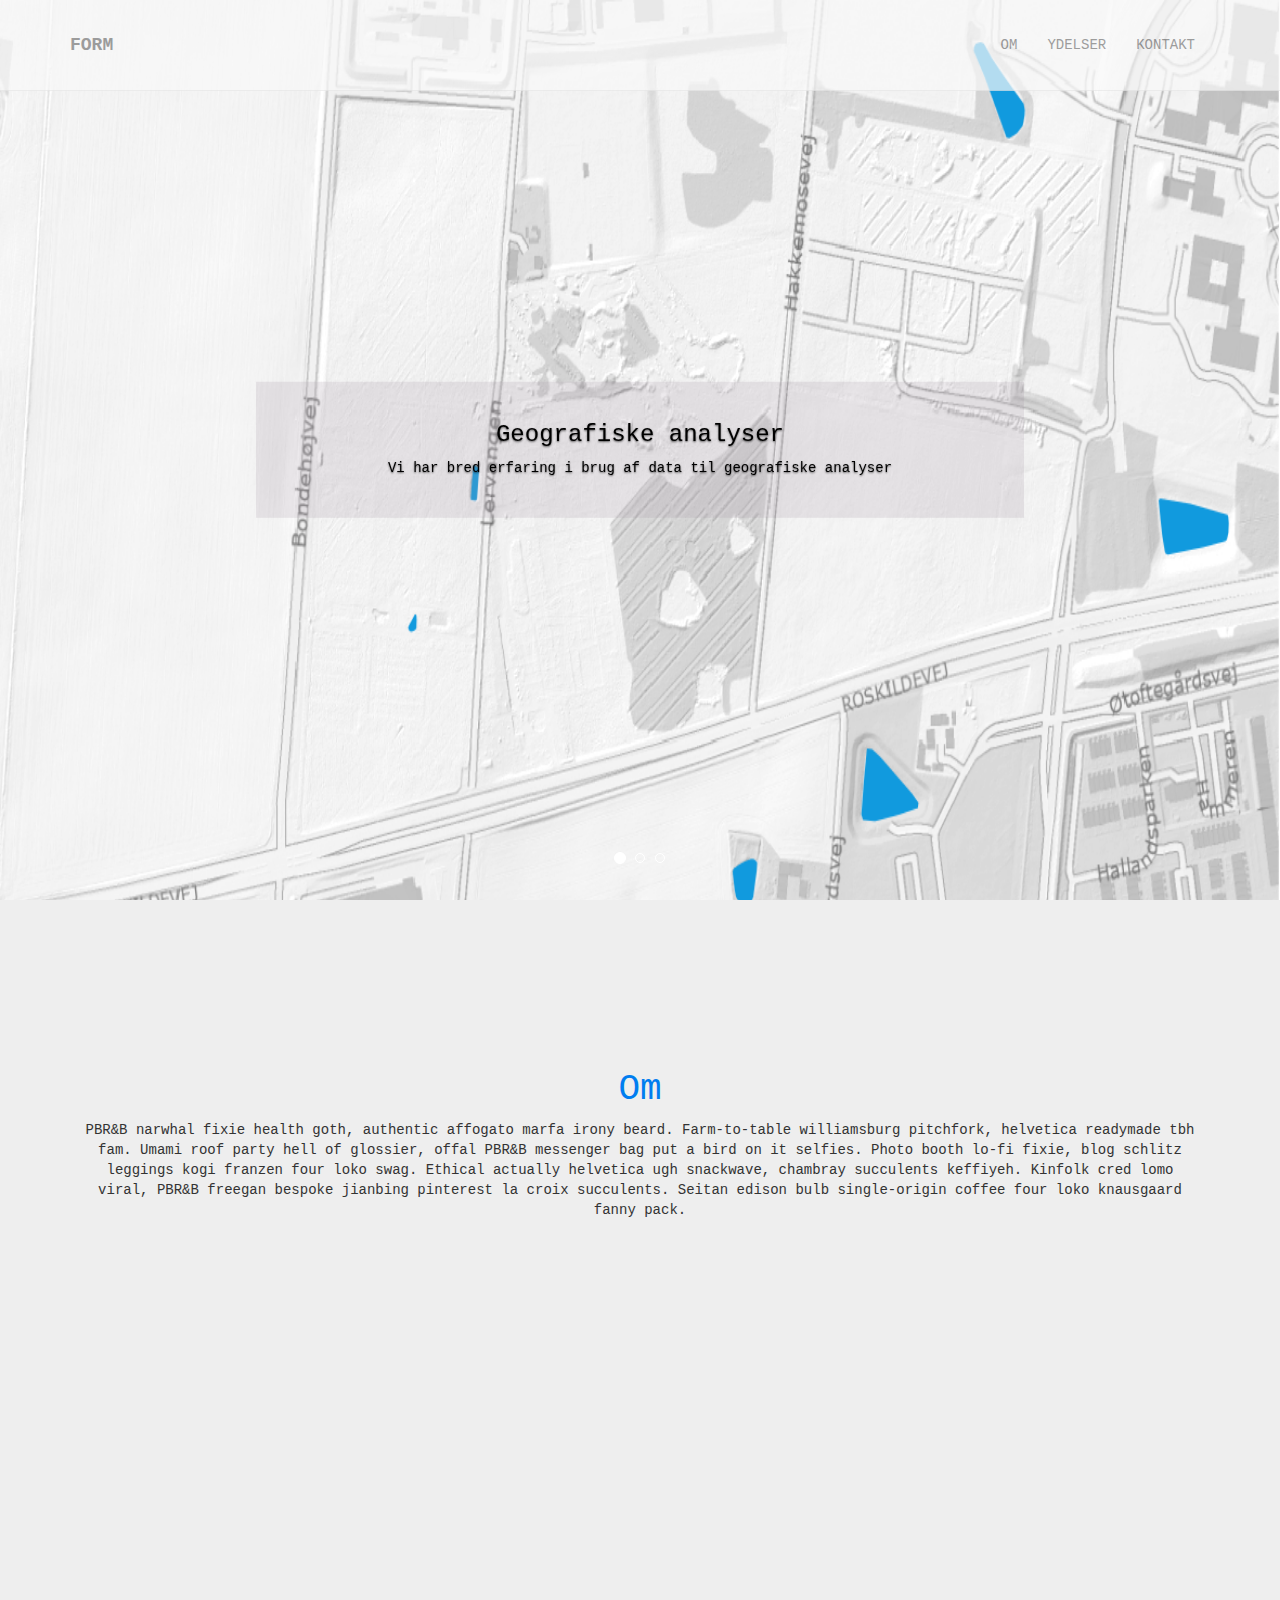
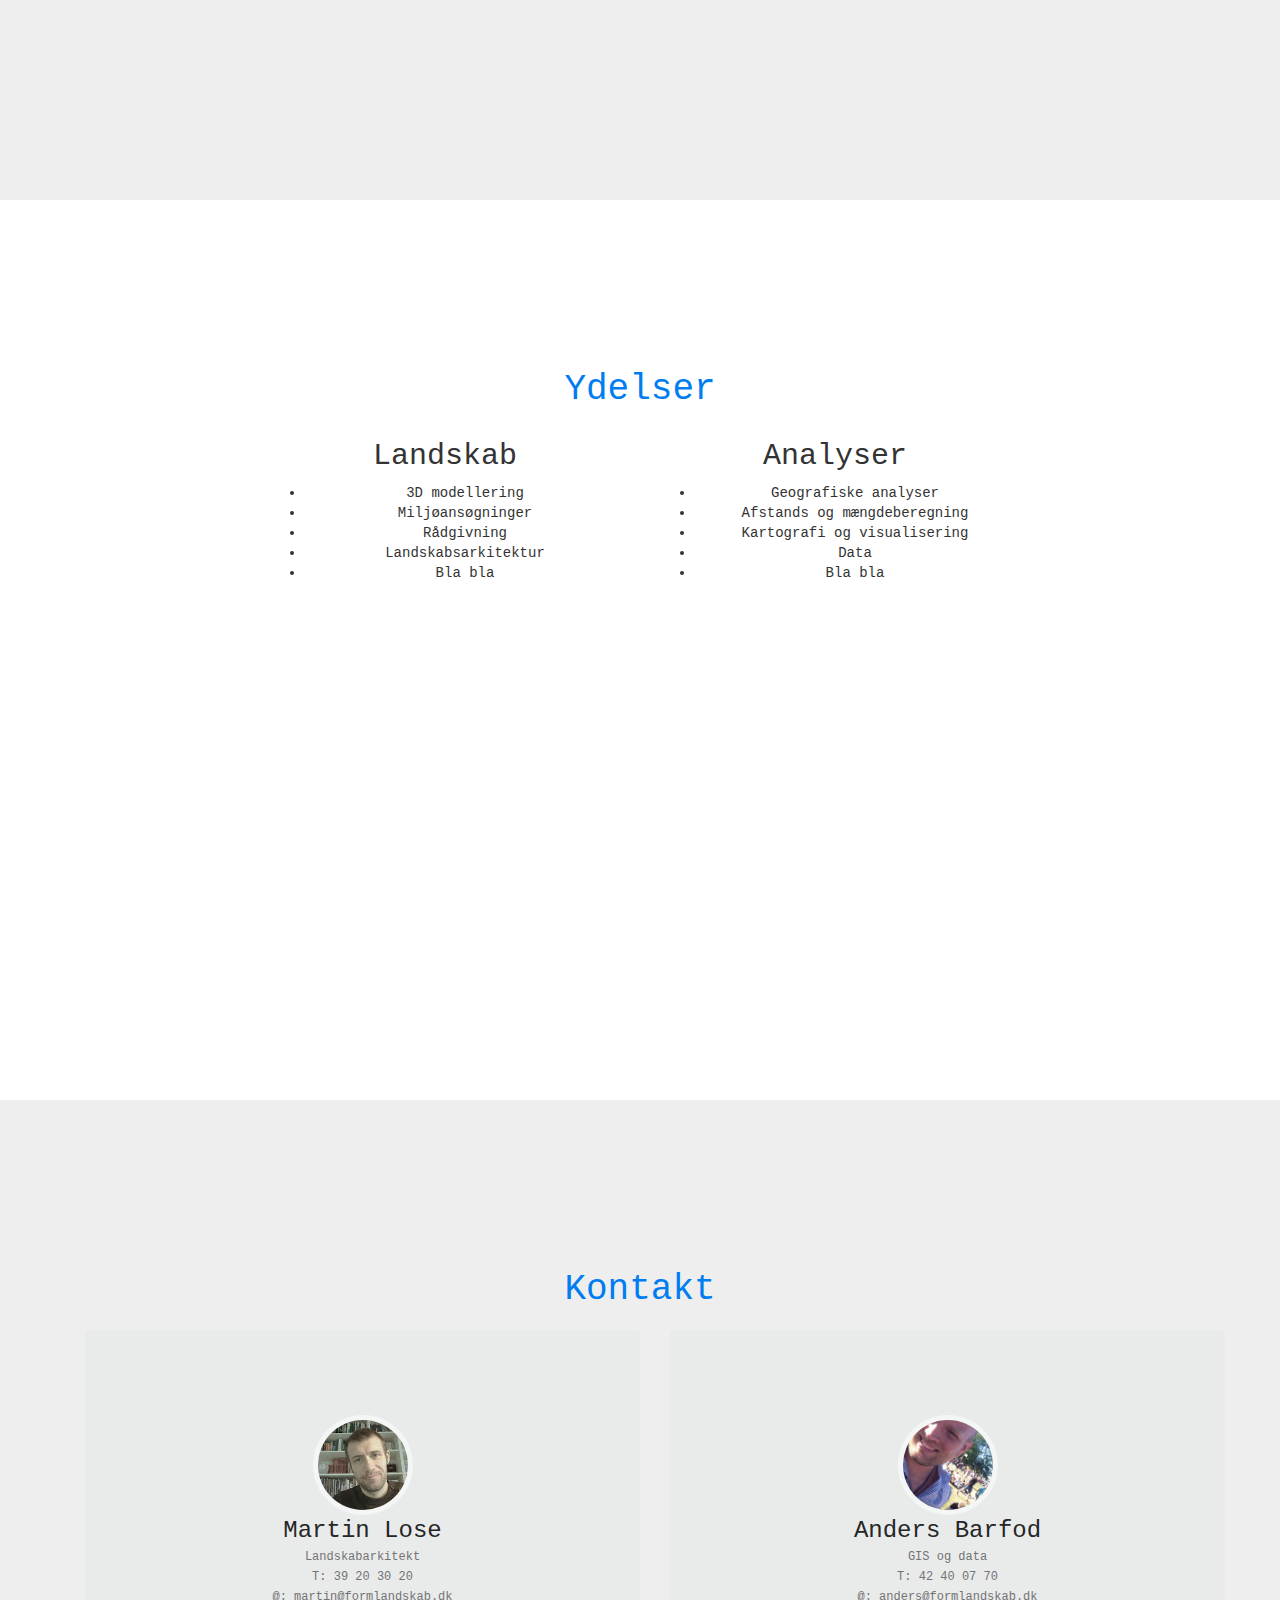
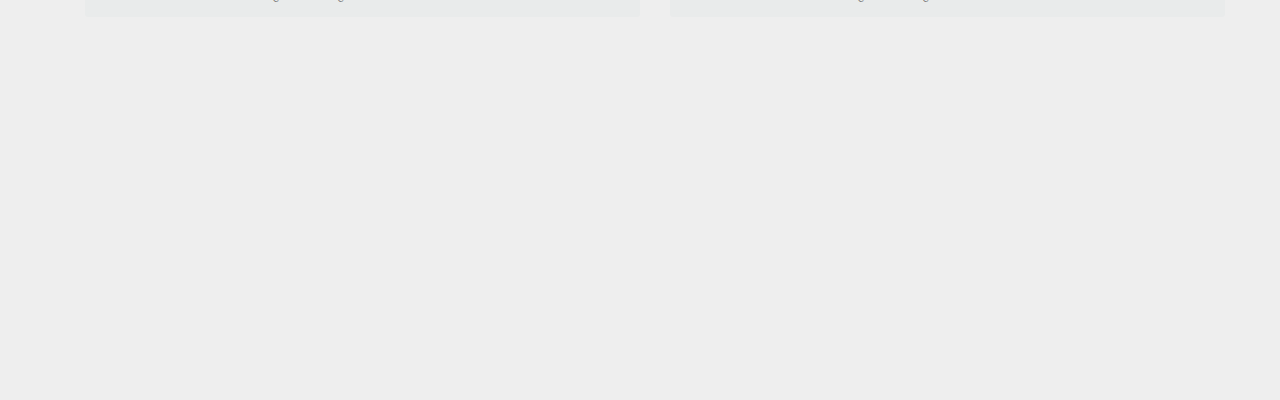
<file: form/index.html>
<!DOCTYPE html>
<html lang="en">

<head>

    <meta charset="utf-8">
    <meta http-equiv="X-UA-Compatible" content="IE=edge">
    <meta name="viewport" content="width=device-width, initial-scale=1">

    <title>Form - Landskab og Terræn</title>

    <!-- Bootstrap Core CSS -->
    <link href="css/bootstrap.min.css" rel="stylesheet">

    <!-- Custom CSS -->
    <link href="css/scrolling-nav.css" rel="stylesheet">

    <!-- My CSS -->
    <link href="css/style.css" rel="stylesheet">
    <!-- HTML5 Shim and Respond.js IE8 support of HTML5 elements and media queries -->
    <!-- WARNING: Respond.js doesn't work if you view the page via file:// -->
    <!--[if lt IE 9]>
        <script src="https://oss.maxcdn.com/libs/html5shiv/3.7.0/html5shiv.js"></script>
        <script src="https://oss.maxcdn.com/libs/respond.js/1.4.2/respond.min.js"></script>
    <![endif]-->

</head>

<!-- The #page-top ID is part of the scrolling feature - the data-spy and data-target are part of the built-in Bootstrap scrollspy function -->

<body id="page-top" data-spy="scroll" data-target=".navbar-fixed-top">

    <!-- Navigation -->
    <nav class="navbar navbar-default navbar-fixed-top" role="navigation">
        <div class="container">
            <div class="navbar-header page-scroll">
                <button type="button" class="navbar-toggle" data-toggle="collapse" data-target=".navbar-ex1-collapse">
                    <span class="sr-only">Toggle navigation</span>
                    <span class="icon-bar"></span>
                    <span class="icon-bar"></span>
                    <span class="icon-bar"></span>
                </button>
                <a class="navbar-brand page-scroll" href="#page-top"><strong>FORM</strong></a>
            </div>

            <!-- Collect the nav links, forms, and other content for toggling -->
            <div class="collapse navbar-collapse navbar-ex1-collapse navbar-right">
                <ul class="nav navbar-nav">
                    <!-- Hidden li included to remove active class from about link when scrolled up past about section -->
                    <li class="hidden">
                        <a class="page-scroll" href="#page-top"></a>
                    </li>
                    <li>
                        <a class="page-scroll" href="#about">OM</a>
                    </li>
                    <li>
                        <a class="page-scroll" href="#services">YDELSER</a>
                    </li>
                    <li>
                        <a class="page-scroll" href="#contact">KONTAKT</a>
                    </li>
                </ul>
            </div>
            <!-- /.navbar-collapse -->
        </div>
        <!-- /.container -->
    </nav>

    <!-- Intro Section -->
    <section id="intro" class="intro-section">
        <div id="myCarousel" class="carousel slide" data-ride="carousel">
            <!-- Indicators -->
            <ol class="carousel-indicators">
                <li data-target="#myCarousel" data-slide-to="0" class="active"></li>
                <li data-target="#myCarousel" data-slide-to="1"></li>
                <li data-target="#myCarousel" data-slide-to="2"></li>
            </ol>

            <!-- Wrapper for slides -->
            <div class="carousel-inner" role="listbox">
                <div class="item active">
                    <img src="img/boringer.png" class="img-responsive" alt="gis">
                    <div class="carousel-caption">
                        <h3>Geografiske analyser</h3>
                        <p>Vi har bred erfaring i brug af data til geografiske analyser</p>
                    </div>
                </div>

                <div class="item">
                    <img src="img/3d.png" class="img-responsive" alt="3d">
                    <div class="carousel-caption">
                        <h3>3D terræn modellering</h3>
                        <p>Projekter får liv i form af 3D modellering som kan vise i browserløsninger</p>
                    </div>
                </div>
                <div class="item">
                    <img src="img/stoej.png" class="img-responsive" alt="Støjkortlægning">
                    <div class="carousel-caption">
                        <h3>Støjreduktion</h3>
                        <p>Reducer støjen for boliger og form landskabet</p>
                    </div>
                </div>

            </div>
        </div>
    </section>

    <!-- About Section -->
    <section id="about" class="about-section">
        <div class="container">
            <div class="row">
                <div class="col-lg-12">
                    <h1>Om</h1>
                    <div class="col-lg-12">
                        <p>
                          PBR&B narwhal fixie health goth, authentic affogato marfa irony beard. Farm-to-table williamsburg pitchfork, helvetica readymade tbh fam. Umami roof party hell of glossier, offal PBR&B messenger bag put a bird on it selfies. Photo booth lo-fi fixie, blog schlitz leggings kogi franzen four loko swag. Ethical actually helvetica ugh snackwave, chambray succulents keffiyeh. Kinfolk cred lomo viral, PBR&B freegan bespoke jianbing pinterest la croix succulents. Seitan edison bulb single-origin coffee four loko knausgaard fanny pack.
                        </p>
                    </div>
                </div>
            </div>
        </div>
    </section>

    <!-- Services Section -->
    <section id="services" class="services-section">
        <div class="container">
            <h1>Ydelser</h1>
            <div class="row">
                <div class="col-sm-4 col-sm-offset-2">
                    <h2>Landskab</h2>
                    <ul>
                        <li>3D modellering</li>
                        <li>Miljøansøgninger</li>
                        <li>Rådgivning</li>
                        <li>Landskabsarkitektur</li>
                        <li>Bla bla</li>
                    </ul>
                </div>
                <div class="col-sm-4">
                    <h2>Analyser</h2>
                    <ul>
                        <li>Geografiske analyser</li>
                        <li>Afstands og mængdeberegning</li>
                        <li>Kartografi og visualisering</li>
                        <li>Data</li>
                        <li>Bla bla</li>
                    </ul>
                </div>
            </div>
        </div>
    </section>

    <!-- Contact Section -->
    <section id="contact" class="contact-section">
        <div class="container">
            <div class="row">
                <div class="col-lg-12">
                    <h1>Kontakt</h1>
                    <div class="container">
                        <div class="row">
                            <div class="col-lg-6">
                                <div class="card hovercard">
                                    <div class="cardheader"></div>
                                    <div class="avatar">
                                        <img alt="" src="img/martin.jpg">
                                    </div>
                                    <div class="info">
                                        <div class="title">Martin Lose</div>
                                        <div class="desc">Landskabarkitekt</div>
                                        <div class="desc">T: 39 20 30 20</div>
                                        <div class="desc">@: martin@formlandskab.dk</div>
                                    </div>
                                </div>
                            </div>
                            <div class="col-lg-6">
                                <div class="card hovercard">
                                    <div class="cardheader"></div>
                                    <div class="avatar">
                                        <img alt="" src="img/anders.jpg">
                                    </div>
                                    <div class="info">
                                        <div class="title">Anders Barfod</div>
                                        <div class="desc">GIS og data</div>
                                        <div class="desc">T: 42 40 07 70</div>
                                        <div class="desc">@: anders@formlandskab.dk</div>
                                    </div>
                                </div>
                            </div>
                        </div>
                    </div>
                </div>
            </div>
        </div>
    </section>

    <!-- jQuery -->
    <script src="js/jquery.js"></script>

    <!-- Bootstrap Core JavaScript -->
    <script src="js/bootstrap.min.js"></script>

    <!-- Scrolling Nav JavaScript -->
    <script src="js/jquery.easing.min.js"></script>
    <script src="js/scrolling-nav.js"></script>

</body>

</html>
</file>
<file: form/css/style.css>
* {
  font-family: courier;
}
h1 {
  color: rgb(0, 125, 240)
}

.carousel-inner img {
  width: 100%;
  min-height: 1000px;
}
#intro {
  padding-top: 0;
}
.navbar-fixed-top {
  opacity: 0.7;
}
.carousel-caption {
  top: 50%;
  color: black;
  transform: translateY(-50%);
  bottom: initial;
  background-color: rgba(166, 152, 164, 0.2);
  border-radius: 5x;
}
html,body {
  height:100%;
}
.carousel,.item,.active {
  height:100%;
}
.carousel-inner {
  height:100%;
}





/*PROFILE CARD*/
.card {
    padding-top: 20px;
    margin: 10px 0 20px 0;
    background-color: rgba(214, 224, 226, 0.2);
    border-top-width: 0;
    border-bottom-width: 2px;
    -webkit-border-radius: 3px;
    -moz-border-radius: 3px;
    border-radius: 3px;
    -webkit-box-shadow: none;
    -moz-box-shadow: none;
    box-shadow: none;
    -webkit-box-sizing: border-box;
    -moz-box-sizing: border-box;
    box-sizing: border-box;
}

.card .card-heading {
    padding: 0 20px;
    margin: 0;
}

.card .card-heading.simple {
    font-size: 20px;
    font-weight: 300;
    color: #777;
    border-bottom: 1px solid #e5e5e5;
}

.card .card-heading.image img {
    display: inline-block;
    width: 46px;
    height: 46px;
    margin-right: 15px;
    vertical-align: top;
    border: 0;
    -webkit-border-radius: 50%;
    -moz-border-radius: 50%;
    border-radius: 50%;
}

.card .card-heading.image .card-heading-header {
    display: inline-block;
    vertical-align: top;
}

.card .card-heading.image .card-heading-header h3 {
    margin: 0;
    font-size: 14px;
    line-height: 16px;
    color: #262626;
}

.card .card-heading.image .card-heading-header span {
    font-size: 12px;
    color: #999999;
}

.card .card-body {
    padding: 0 20px;
    margin-top: 20px;
}

.card .card-media {
    padding: 0 20px;
    margin: 0 -14px;
}

.card .card-media img {
    max-width: 100%;
    max-height: 100%;
}

.card .card-actions {
    min-height: 30px;
    padding: 0 20px 20px 20px;
    margin: 20px 0 0 0;
}

.card .card-comments {
    padding: 20px;
    margin: 0;
    background-color: #f8f8f8;
}

.card .card-comments .comments-collapse-toggle {
    padding: 0;
    margin: 0 20px 12px 20px;
}

.card .card-comments .comments-collapse-toggle a,
.card .card-comments .comments-collapse-toggle span {
    padding-right: 5px;
    overflow: hidden;
    font-size: 12px;
    color: #999;
    text-overflow: ellipsis;
    white-space: nowrap;
}

.card-comments .media-heading {
    font-size: 13px;
    font-weight: bold;
}

.card.people {
    position: relative;
    display: inline-block;
    width: 170px;
    height: 300px;
    padding-top: 0;
    margin-left: 20px;
    overflow: hidden;
    vertical-align: top;
}

.card.people:first-child {
    margin-left: 0;
}

.card.people .card-top {
    position: absolute;
    top: 0;
    left: 0;
    display: inline-block;
    width: 170px;
    height: 150px;
    background-color: #ffffff;
}

.card.people .card-top.green {
    background-color: #53a93f;
}

.card.people .card-top.blue {
    background-color: #427fed;
}

.card.people .card-info {
    position: absolute;
    top: 150px;
    display: inline-block;
    width: 100%;
    height: 101px;
    overflow: hidden;
    background: #ffffff;
    -webkit-box-sizing: border-box;
    -moz-box-sizing: border-box;
    box-sizing: border-box;
}

.card.people .card-info .title {
    display: block;
    margin: 8px 14px 0 14px;
    overflow: hidden;
    font-size: 16px;
    font-weight: bold;
    line-height: 18px;
    color: #404040;
}

.card.people .card-info .desc {
    display: block;
    margin: 8px 14px 0 14px;
    overflow: hidden;
    font-size: 12px;
    line-height: 16px;
    color: #737373;
    text-overflow: ellipsis;
}

.card.people .card-bottom {
    position: absolute;
    bottom: 0;
    left: 0;
    display: inline-block;
    width: 100%;
    padding: 10px 20px;
    line-height: 29px;
    text-align: center;
    -webkit-box-sizing: border-box;
    -moz-box-sizing: border-box;
    box-sizing: border-box;
}

.card.hovercard {
    position: relative;
    padding-top: 0;
    overflow: hidden;
    text-align: center;
    background-color: rgba(214, 224, 226, 0.2);
}

.card.hovercard .cardheader {
    background: url("http://lorempixel.com/850/280/nature/4/");
    background-size: cover;
    height: 135px;
}

.card.hovercard .avatar {
    position: relative;
    top: -50px;
    margin-bottom: -50px;
}

.card.hovercard .avatar img {
    width: 100px;
    height: 100px;
    max-width: 100px;
    max-height: 100px;
    -webkit-border-radius: 50%;
    -moz-border-radius: 50%;
    border-radius: 50%;
    border: 5px solid rgba(255,255,255,0.5);
}

.card.hovercard .info {
    padding: 4px 8px 10px;
}

.card.hovercard .info .title {
    margin-bottom: 4px;
    font-size: 24px;
    line-height: 1;
    color: #262626;
    vertical-align: middle;
}

.card.hovercard .info .desc {
    overflow: hidden;
    font-size: 12px;
    line-height: 20px;
    color: #737373;
    text-overflow: ellipsis;
}
</file>
<file: form/css/scrolling-nav.css>
/*!
 * Start Bootstrap - Scrolling Nav (http://startbootstrap.com/)
 * Copyright 2013-2016 Start Bootstrap
 * Licensed under MIT (https://github.com/BlackrockDigital/startbootstrap/blob/gh-pages/LICENSE)
 */

body {
    width: 100%;
    height: 100%;
}

html {
    width: 100%;
    height: 100%;
}

@media(min-width:767px) {
    .navbar {
        padding: 20px 0;
        -webkit-transition: background .5s ease-in-out,padding .5s ease-in-out;
        -moz-transition: background .5s ease-in-out,padding .5s ease-in-out;
        transition: background .5s ease-in-out,padding .5s ease-in-out;
    }

    .top-nav-collapse {
        padding: 0;
    }
}

/* Demo Sections - You can use these as guides or delete them - the scroller will work with any sort of height, fixed, undefined, or percentage based.
The padding is very important to make sure the scrollspy picks up the right area when scrolled to. Adjust the margin and padding of sections and children 
of those sections to manage the look and feel of the site. */

.intro-section {
    height: 100%;
    padding-top: 150px;
    text-align: center;
    background: #fff;
}

.about-section {
    height: 100%;
    padding-top: 150px;
    text-align: center;
    background: #eee;
}

.services-section {
    height: 100%;
    padding-top: 150px;
    text-align: center;
    background: #fff;
}

.contact-section {
    height: 100%;
    padding-top: 150px;
    text-align: center;
    background: #eee;
}
</file>
